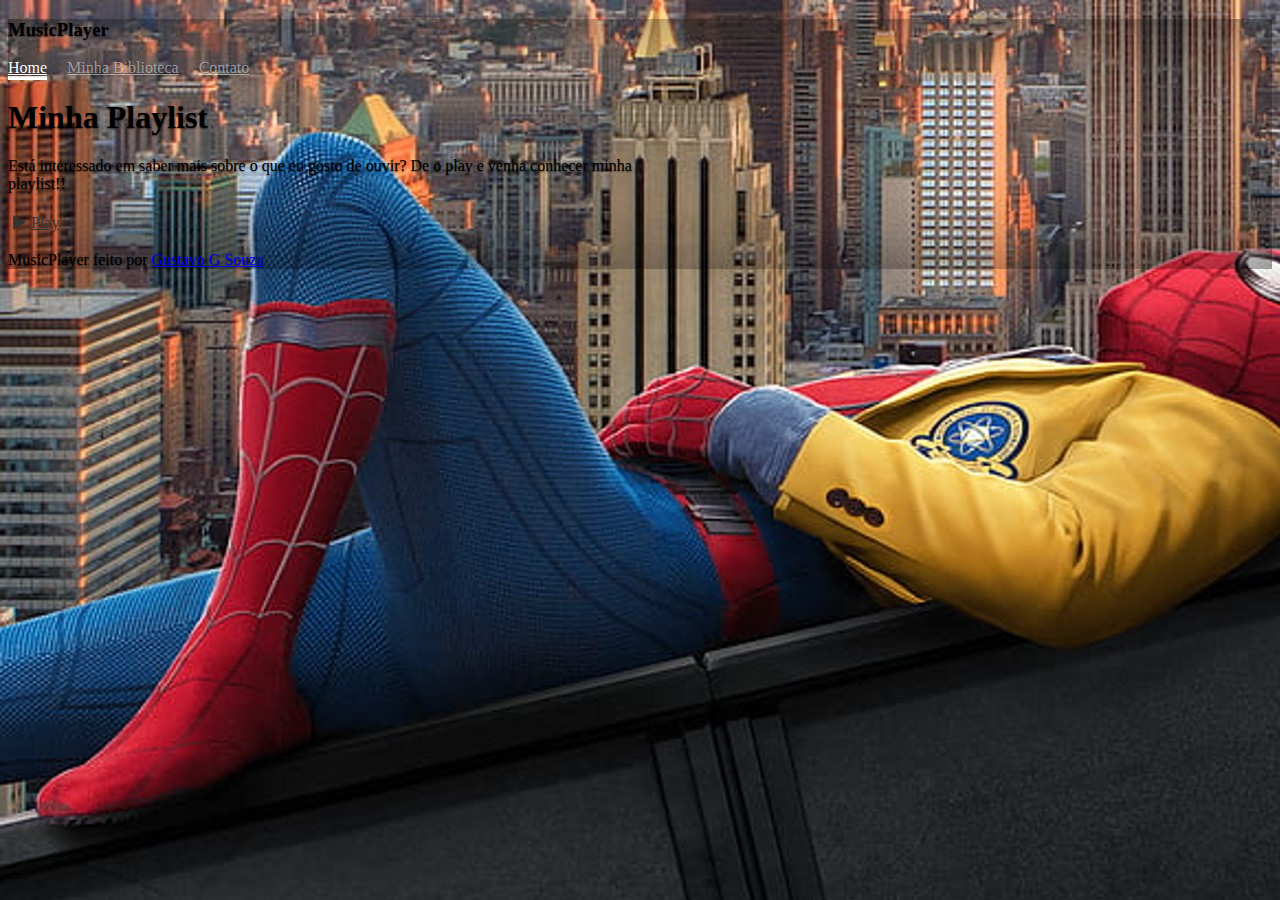
<file: index.html>
<!doctype html>
<html lang="en" class="h-100">

<head>
  <meta charset="utf-8">
  <meta name="viewport" content="width=device-width, initial-scale=1">
  <meta name="description" content="">
  <meta name="author" content="Mark Otto, Jacob Thornton, and Bootstrap contributors">
  <meta name="generator" content="Hugo 0.101.0">
  <title>Home</title>

  <link rel="canonical" href="https://getbootstrap.com/docs/5.2/examples/cover/">

  <link href="https://cdn.jsdelivr.net/npm/bootstrap@5.2.1/dist/css/bootstrap.min.css" rel="stylesheet"
    integrity="sha384-iYQeCzEYFbKjA/T2uDLTpkwGzCiq6soy8tYaI1GyVh/UjpbCx/TYkiZhlZB6+fzT" crossorigin="anonymous">
</head>
<link rel="apple-touch-icon" href="/docs/5.2/assets/img/favicons/apple-touch-icon.png" sizes="180x180">
<link rel="icon" href="/docs/5.2/assets/img/favicons/favicon-32x32.png" sizes="32x32" type="image/png">
<link rel="icon" href="/docs/5.2/assets/img/favicons/favicon-16x16.png" sizes="16x16" type="image/png">
<link rel="manifest" href="/docs/5.2/assets/img/favicons/manifest.json">
<link rel="mask-icon" href="/docs/5.2/assets/img/favicons/safari-pinned-tab.svg" color="#712cf9">
<link rel="icon" href="/docs/5.2/assets/img/favicons/favicon.ico">
<link rel="stylesheet" href="https://cdnjs.cloudflare.com/ajax/libs/font-awesome/4.7.0/css/font-awesome.min.css">
<meta name="theme-color" content="#712cf9">
<link href="home.css" rel="stylesheet">

</head>

<body class="d-flex h-100 text-center text-bg-dark">
  <div class="chevron" id="chevron"></div>
  <div class="cover-container d-flex w-100 h-100 p-3 mx-auto flex-column">
    <header class="mb-auto">
      <div>
        <h3 class="float-md-start mb-0">MusicPlayer</h3>
        <nav class="nav nav-masthead justify-content-center float-md-end">
          <a class="nav-link fw-bold py-1 px-0 active" aria-current="page" href="index.html">Home</a>
          <a class="nav-link fw-bold py-1 px-0" href="musicplayer.html">Minha Biblioteca</a>
          <a class="nav-link fw-bold py-1 px-0" href="https://github.com/goulartgusta" target="_blank">Contato</a>
        </nav>
      </div>
    </header>

    <main class="px-3">
      <h1>Minha Playlist</h1>
      <p class="lead">
        Está interessado em saber mais sobre o que eu gosto de ouvir? De o play e venha conhecer minha playlist!!
      </p>
      <p class="lead">
        <a href="musicplayer.html" class="btn btn-lg btn-secondary fw-bold border-white bg-white"><i
            class="fa fa-play"></i>Play</a>
      </p>
    </main>



    <footer class="mt-auto text-white-50">
      <p>MusicPlayer feito por <a href="https://github.com/goulartgusta" target="_blank" class="text-white">Gustavo
          G Souza</a>
    </footer>
  </div>



</body>

</html>
</file>
<file: home.css>
.btn-secondary,
.btn-secondary:hover,
.btn-secondary:focus {
  color: #333;
  text-shadow: none;
}

body {
  background-image: url("assets/img/miranha.jpg");
  text-shadow: 0 .05rem .1rem rgba(0, 0, 0, .5);
  box-shadow: inset 0 0 5rem rgba(0, 0, 0, .5);


}

.cover-container {
  max-width: 42em;
}

.nav-masthead .nav-link {
  color: rgba(255, 255, 255, .5);
  border-bottom: .25rem solid transparent;
}

.nav-masthead .nav-link:hover,
.nav-masthead .nav-link:focus {
  border-bottom-color: rgba(255, 255, 255, .25);
}

.nav-masthead .nav-link+.nav-link {
  margin-left: 1rem;
}

.nav-masthead .active {
  color: #fff;
  border-bottom-color: #fff;
}

i {
  margin: 5px;
}

.bd-placeholder-img {
  font-size: 1.125rem;
  text-anchor: middle;
  -webkit-user-select: none;
  -moz-user-select: none;
  user-select: none;
}

@media (min-width: 768px) {
  .bd-placeholder-img-lg {
    font-size: 3.5rem;
  }
}

.b-example-divider {
  height: 3rem;
  background-color: rgba(0, 0, 0, .1);
  border: solid rgba(0, 0, 0, .15);
  border-width: 1px 0;
  box-shadow: inset 0 .5em 1.5em rgba(0, 0, 0, .1), inset 0 .125em .5em rgba(0, 0, 0, .15);
}

.b-example-vr {
  flex-shrink: 0;
  width: 1.5rem;
  height: 100vh;
}

.bi {
  vertical-align: -.125em;
  fill: currentColor;
}

.nav-scroller {
  position: relative;
  z-index: 2;
  height: 2.75rem;
  overflow-y: hidden;
}

.nav-scroller .nav {
  display: flex;
  flex-wrap: nowrap;
  padding-bottom: 1rem;
  margin-top: -1px;
  overflow-x: auto;
  text-align: center;
  white-space: nowrap;
  -webkit-overflow-scrolling: touch;
}
</file>
